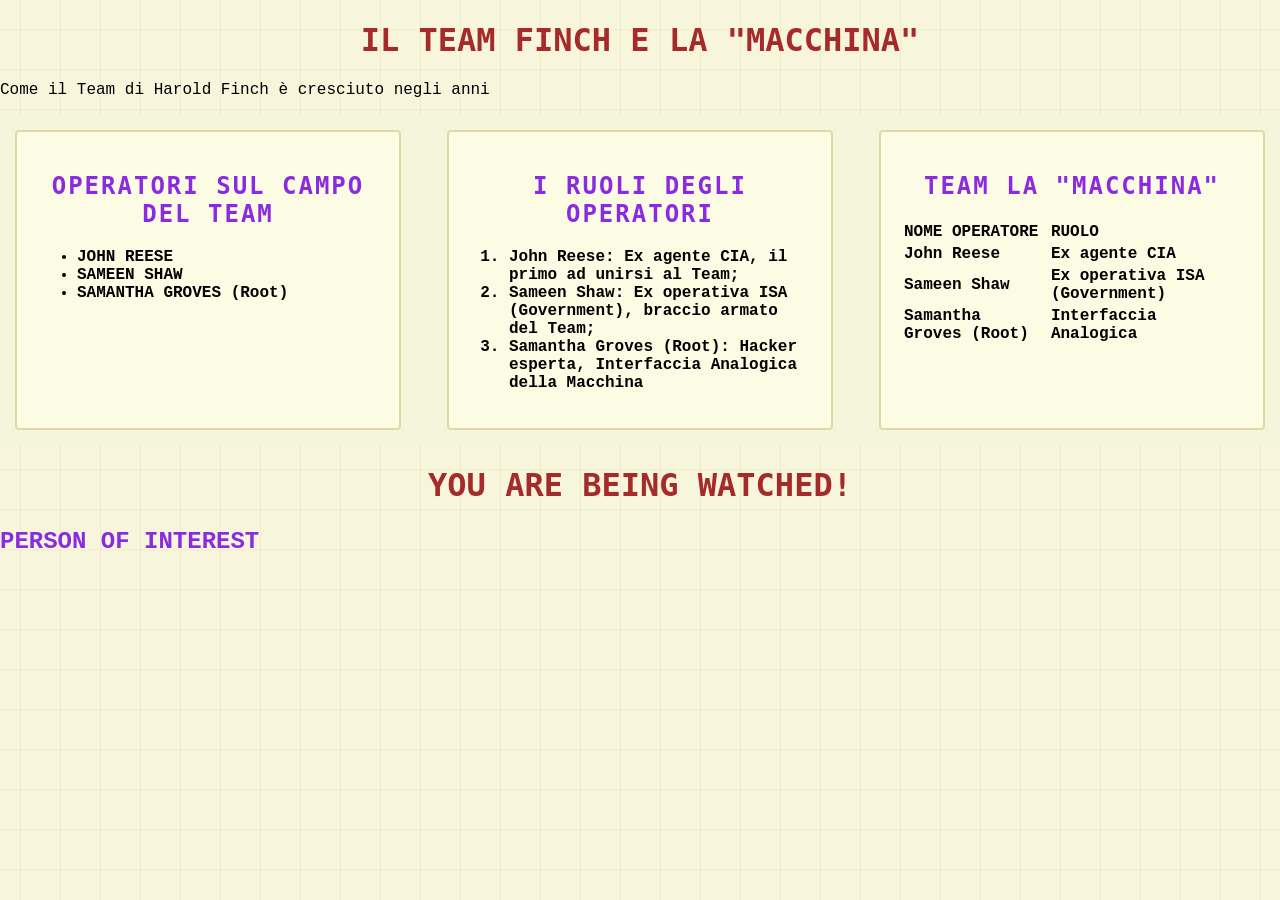
<file: index.html>
<!DOCTYPE html>
    <html lang="it">
    <head>
        <title>PERSON OF INTEREST</title>
        <link rel="stylesheet" href="style.css">
        <meta name="viewport" content="width=device-width, initial-scale=1.0">
        <meta charset="UTF-8">

</head>
<body>
    <div class= "loading-bar"></div>
<header>
    <h1> IL TEAM FINCH E LA "MACCHINA" </h1>
    <p> Come il Team di Harold Finch è cresciuto negli anni </p>
</header>

<div class="cards">
    <section class="card">
    <h2> OPERATORI SUL CAMPO DEL TEAM </h2>
    <ul>
        <li> JOHN REESE </li>
        <li> SAMEEN SHAW </li>
        <li> SAMANTHA GROVES (Root) </li>
    </ul>
    </section>

    <section class="card">
    <h2> I RUOLI DEGLI OPERATORI </h2>
    <ol>
        <li> <b>John Reese</b>: Ex agente CIA, il primo ad unirsi al Team; </li>
        <li> <b>Sameen Shaw</b>: Ex operativa ISA (Government), braccio armato del Team; </li>
        <li> <b>Samantha Groves (Root)</b>: Hacker esperta, Interfaccia Analogica della Macchina </li>
    </ol>
    </section>

    <section class="card">
    <h2> TEAM LA "MACCHINA" </h2>

    <table>
        <thead>
        <tr>
            <th> NOME OPERATORE </th>
            <th> RUOLO </th>
        </tr>
        </thead>
        <tbody>
            <tr>
                <td> John Reese </td>
                <td> Ex agente CIA </td>
            </tr>
            <tr>
                <td> Sameen Shaw </td>
                <td> Ex operativa ISA (Government) </td>
            </tr>
            <tr>
                <td> Samantha Groves (Root) </td>
                <td> Interfaccia Analogica </td>
            </tr>
        </tbody>
    </table>
    </section>
    </div>

    <h1> YOU ARE BEING WATCHED! </h1>
<footer>
    <p> <b> PERSON OF INTEREST </b> </p>
</footer>

</body>

</html>
</file>
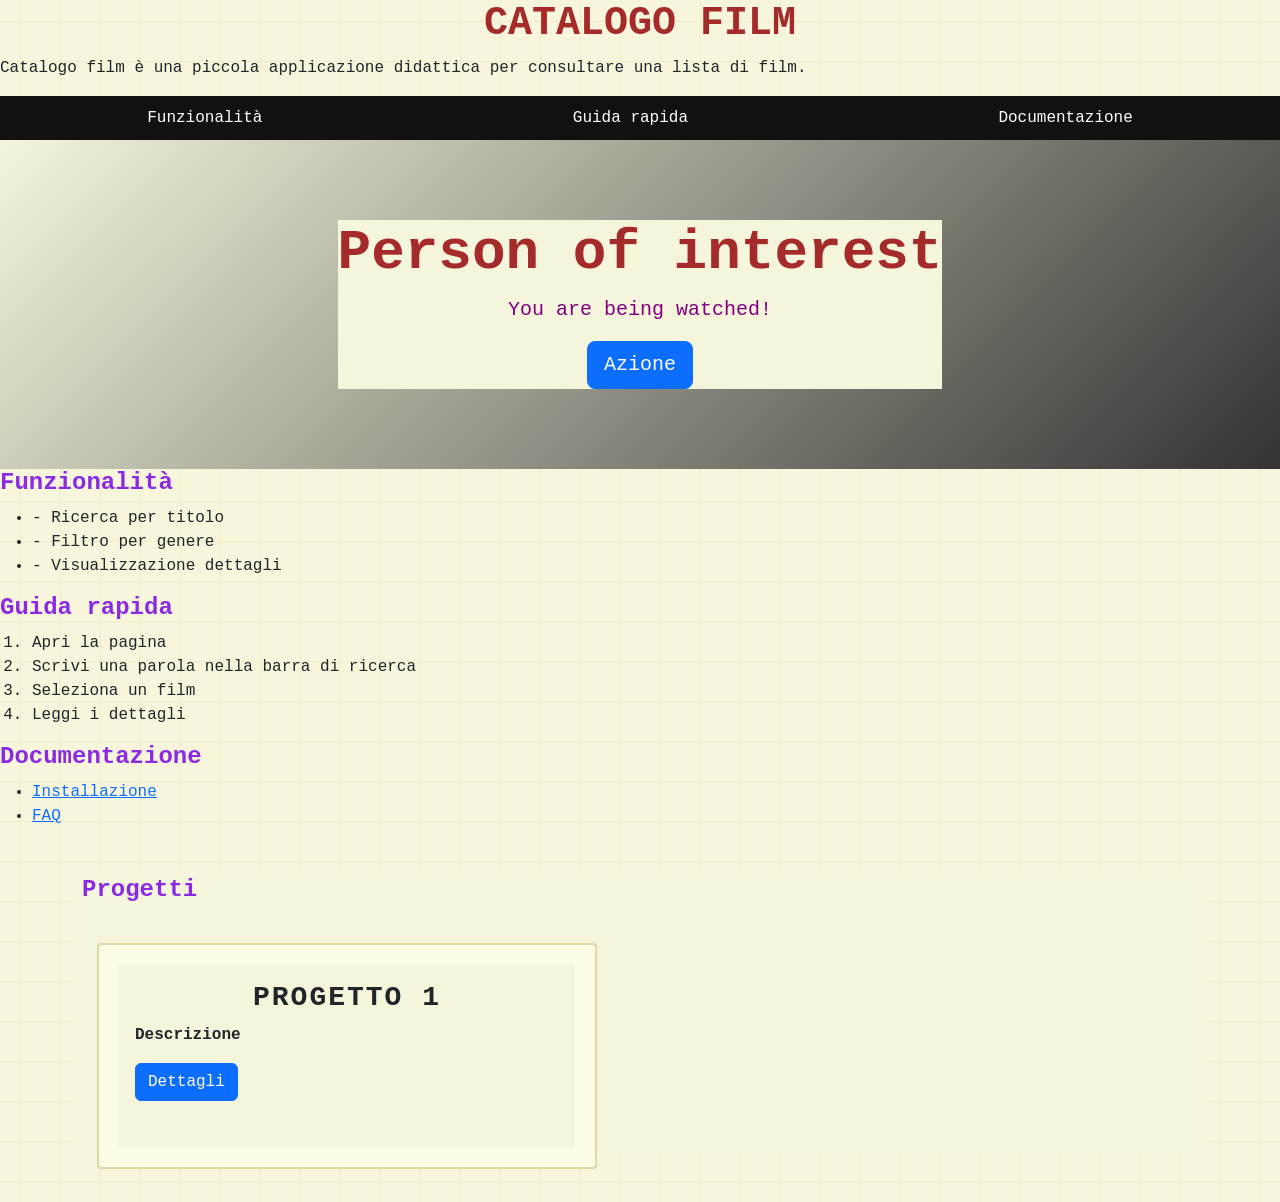
<file: esercizio.html>
<!DOCTYPE html>
<html>
    <html lang="it">
    <head>
        <title> CATALOGO FILM </title>
        <link href="https://cdn.jsdelivr.net/npm/bootstrap@5.3.8/dist/css/bootstrap.min.css" rel="stylesheet" integrity="sha384-sRIl4kxILFvY47J16cr9ZwB07vP4J8+LH7qKQnuqkuIAvNWLzeN8tE5YBujZqJLB" crossorigin="anonymous">
        <link rel="stylesheet" href="style.css">
        <meta name="viewport" content="width=device-width, initial-scale=1.0">
        <meta charset="UTF-8">
</head>
<body>

<header>
    <h1> CATALOGO FILM </h1>
    <p> Catalogo film è una piccola applicazione didattica per consultare una lista di film. </p>
</header>

<nav>
    <a href="#funzionalità"> Funzionalità </a>
    <a href="#guida"> Guida rapida </a>
    <a href="#documentazione"> Documentazione </a>
</nav>

<div class="hero-custom container-fluid d-flex align-items-center justify-content-center">
  <div class="text-center">
    <h1 class="display-4 fw-bold">Person of interest</h1>
    <p class="lead">You are being watched!</p>
    <button class="btn btn-primary btn-lg">Azione</button>
  </div>
</div>

<main>
    <section id="funzionalità">
        <h2> Funzionalità </h2>
        <ul>
            <li> - Ricerca per titolo </li>
            <li> - Filtro per genere </li>
            <li> - Visualizzazione dettagli </li>
        </ul>
    </section>

    <section id="guida">
        <h2> Guida rapida </h2>
        <ol>
            <li> Apri la pagina </li>
            <li> Scrivi una parola nella barra di ricerca </li>
            <li> Seleziona un film </li>
            <li> Leggi i dettagli </li>
        </ol>
    </section>

    <section id="documentazione">
        <h2> Documentazione </h2>
        <ul>
            <li> <a href "docs/installazione.md"> Installazione </a> </li>
            <li> <a href "docs/faq.md"> FAQ </a></li>
        </ul>
    </section>

<div class="container my-5">
<section>
    <h2 class="mb-4">Progetti</h2>
        <div class="row g-4">
        <div class="col-md-4">
        <div class="card h-100">
        <div class="card-body">
    <h3 class=”card-title”>Progetto 1</h3>
        <p class=”card-text”>Descrizione</p>
        <a class="btn btn-primary">Dettagli</a>
</div>
</div>
</div>
</div>

</section>
</div>
</main>

<script src="https://cdn.jsdelivr.net/npm/bootstrap@5.3.8/dist/js/bootstrap.bundle.min.js" integrity="sha384-FKyoEForCGlyvwx9Hj09JcYn3nv7wiPVlz7YYwJrWVcXK/BmnVDxM+D2scQbITxI" crossorigin="anonymous"></script>
</body>

</html>
</file>
<file: style.css>
/* 1. SELETTORI GLOBALI (Font unico stile terminale per tutti) */
body, p, a, li, ol, ul, th, td, main {
    font-family: 'Courier New', Courier, monospace;
}

body {
    margin: 0;
    padding: 0;
    background-color: #f7f5db; /* Sfondo crema unico coordinato alla griglia */
    background-image: 
        linear-gradient(rgba(223, 216, 163, 0.3) 1px, transparent 1px),
        linear-gradient(90deg, rgba(223, 216, 163, 0.3) 1px, transparent 1px);
    background-size: 40px 40px; 
    background-position: center; 
}

/* Elementi generici generano un blocco unico */
div {
    background-color: beige;
}

/* 2. TITOLI E TIPOGRAFIA (Font Consolas stile codice) */
h1, h2, h3 {
    font-family: 'Consolas', 'Monaco', monospace;
    font-weight: bold;
}

h1 {
    color: brown;
    text-align: center;
}

h2, footer {
    color: blueviolet;
    font-size: 1.5rem;
}

/* 3. STRUTTURA NAVIGAZIONE */
nav {
    display: flex; 
    gap: 16px;
    background: #111;
}

nav a {
    margin: 10px auto;
    color: white;
    text-decoration: none; /* Corretto da "black" a "none" per togliere la sottolineatura */
}

/* 4. SEZIONE HERO EXTRACUSTOM */
.hero-custom {
    background: linear-gradient(135deg, beige, #333);
    color: purple;
    padding: 80px 0;
}

/* 5. CONTENITORI CARDS (LAYOUT) */
.cards {
    display: flex;
    gap: 16px;
}

.card img {
    height: 220px;
    object-fit: cover;
}

.card h2, .card h3 {
    text-align: center;
    text-transform: uppercase;
    letter-spacing: 2px;
}

/* 6. RIQUADRI PERSONAGGI CON EFFETTO TRACCIAMENTO SATELLITARE */
.section.class-card, .card {
    font-family: 'Consolas', 'Monaco', monospace;
    font-weight: bold;
    border: 2px solid #dfd8a3;
    background-color: #fcfbe3;
    padding: 20px;
    margin: 15px;
    border-radius: 4px;
    position: relative;
    box-shadow: 0 0 0px rgba(0, 0, 0, 0);
    transition: all 0.3s ease-in-out;
    width: 500px;
    text-align: left;
}

/* Hover: il tracciamento aggancia la minaccia */
.section.class-card:hover, .card:hover {
    border-color: #ff0000; 
    box-shadow: 0 0 15px rgba(255, 0, 0, 0.4); 
    transform: scale(1.02); 
}

/* Mirino di puntamento */
.section.class-card::before, .card::before {
    content: "◢";
    position: absolute;
    top: 2px;
    left: 4px;
    font-size: 10px;
    color: #ff0000;
    opacity: 0;
    transition: opacity 0.3s;
}

.section.class-card:hover::before, .card:hover::before {
    opacity: 1;
}

/* 7. BARRA DI CARICAMENTO ROSSA INTERFACCIA MACCHINA */
.loading-bar {
    position: fixed;
    top: 0;
    left: 0;
    height: 4px;
    background-color: #ff0000; 
    box-shadow: 0 0 10px #ff0000;
    z-index: 9999;
    animation: machineScan 3s linear infinite; 
}

@keyframes machineScan {
    0% { width: 0%; opacity: 1; }
    40% { width: 70%; }
    70% { width: 100%; opacity: 1; }
    90% { width: 100%; opacity: 0; }
    100% { width: 0%; opacity: 0; }
}
</file>
